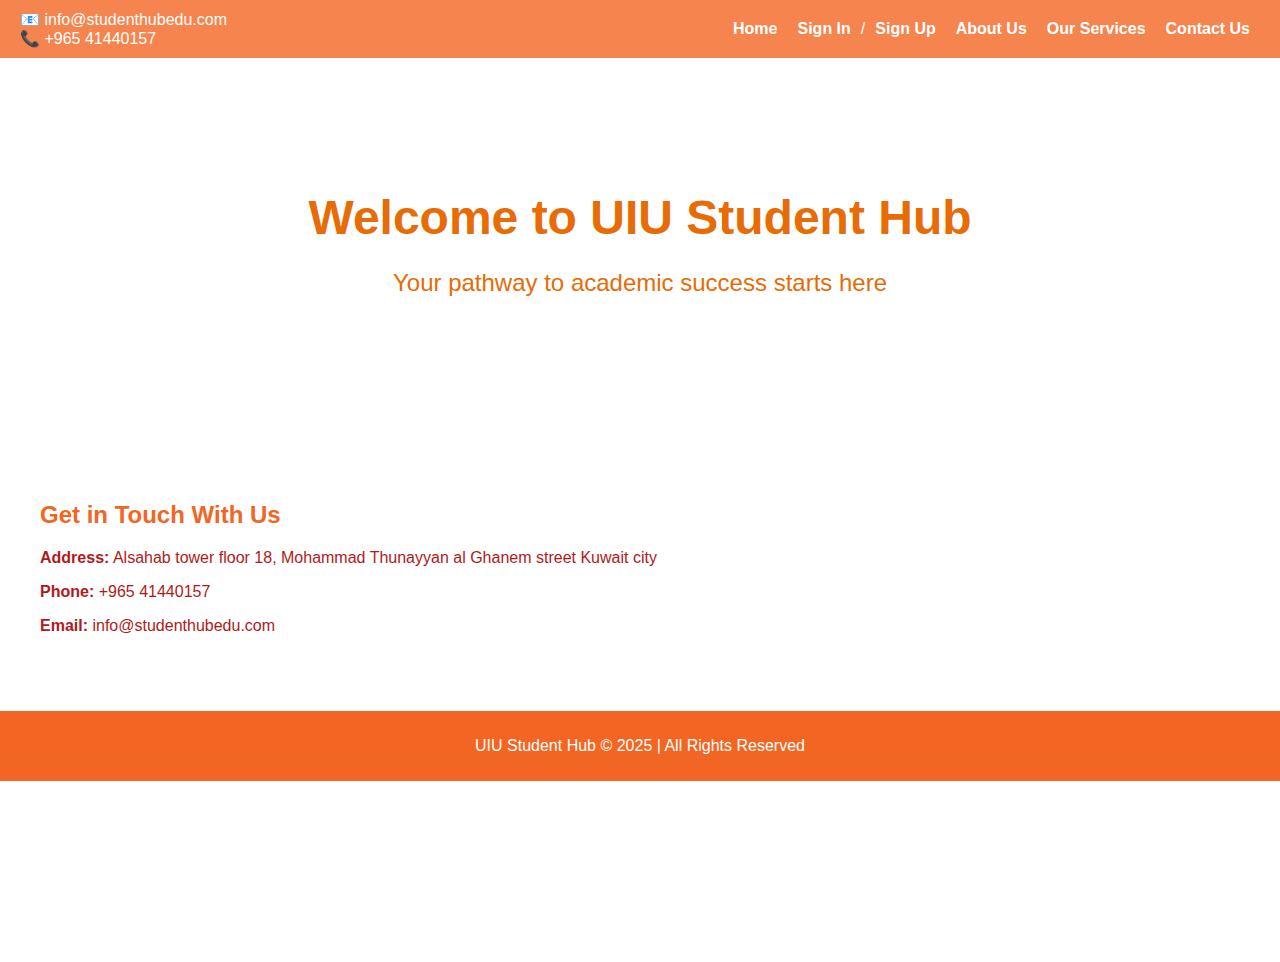
<file: Student_Hub/index.html>
<!DOCTYPE html>
<html lang="en">
<head>
    <meta charset="UTF-8">
    <meta name="viewport" content="width=device-width, initial-scale=1.0">
    <title>Contact Us - UIU Student Hub</title>
    <link rel="stylesheet" href="css/style.css"> <!-- Link to the new CSS file -->
</head>
<body>
    <!-- Sliding Background -->
    <div class="slideshow">
        <div class="slide slide1"></div>
        <div class="slide slide2"></div>
        <div class="slide slide3"></div>
    </div>

    <!-- Header Section -->
    <header>
        <div class="contact-info">
            <div>📧 info@studenthubedu.com</div>
            <div>📞 +965 41440157</div>
        </div>
        <nav>
            <a href="index.html">Home</a>
            <a href="login.php">Sign In</a>/<a href="registration.php">Sign Up</a>
            <a href="about.html">About Us</a>
            <a href="services.html">Our Services</a>
            <a href="contact.html">Contact Us</a>
        </nav>
    </header>

    <!-- Hero Section -->
    <div class="hero">
        <h1>Welcome to UIU Student Hub</h1>
        <p>Your pathway to academic success starts here</p>
    </div>

    <!-- Contact Section -->
    <section class="contact-container">
        <div class="contact-info">
            <h2>Get in Touch With Us</h2>
            <p><strong>Address:</strong> Alsahab tower floor 18, Mohammad Thunayyan al Ghanem street Kuwait city</p>
            <p><strong>Phone:</strong> +965 41440157</p>
            <p><strong>Email:</strong> info@studenthubedu.com</p>
        </div>
    </section>

    <!-- Footer Section -->
    <footer>
        <p>UIU Student Hub &copy; 2025 | All Rights Reserved</p>
    </footer>
</body>
</html>
</file>
<file: Student_Hub/css/style.css>
/* General Styling */
body {
    font-family: 'Arial', sans-serif;
    margin: 0;
    padding: 0;
    color: #b11a1a;
}

/* Sliding Background */
.slideshow {
    position: absolute;
    top: 62px;
    left: 0;
    width: 100%;
    height: 100vh;
    overflow: hidden;
    z-index: -1;
}

.slide {
    position: absolute;
    width: 100%;
    height: 74%;
    background-size: cover;
    background-position: center;
    animation: slide-right-to-left 15s linear infinite;
    /* Add this to ensure slides overlap during transitions */
    opacity: 0;
    z-index: 0;
}

/* Individual Slide Backgrounds */
.slide1 {
    background-image: url('../images/a.png'); /* Replace with your image */
    animation-delay: 0s;
}
.slide2 {
    background-image: url('../images/b.png'); /* Replace with your image */
    animation-delay: 5s;
}
.slide3 {
    background-image: url('../images/c.png'); /* Replace with your image */
    animation-delay: 10s;
}

/* Keyframes for seamless transition */
@keyframes slide-right-to-left {
    0% {
        transform: translateX(100%);
        opacity: 0;
    }
    10% {
        transform: translateX(0%);
        opacity: 1; /* Fully visible */
        z-index: 1; /* Bring to front */
    }
    30% {
        transform: translateX(0%);
        opacity: 1; /* Stay fully visible */
    }
    40% {
        transform: translateX(-100%);
        opacity: 0; /* Start fading out */
        z-index: 0; /* Move to back */
    }
    100% {
        transform: translateX(-100%);
        opacity: 0;
    }
}


/* Keyframes for Sliding */
@keyframes slide {
    0%, 20% {
        opacity: 1;
    }
    33%, 100% {
        opacity: 0;
    }
}

/* Header */
header {
    background-color: rgba(242, 101, 34, 0.8);
    color: white;
    padding: 10px 20px;
    display: flex;
    justify-content: space-between;
    align-items: center;
    z-index: 10;
}

header .contact-info div {
    margin-right: 15px;
}

/* Navigation */
header nav {
    display: flex;
}

header nav a {
    color: white;
    margin: 0 10px;
    text-decoration: none;
    font-weight: bold;
}

header nav a:hover {
    text-decoration: underline;
}

/* Hero Section */
.hero {
    text-align: center;
    color: rgb(231, 108, 6);
    padding: 100px 20px;
    position: relative;
    z-index: 1;
}

.hero h1 {
    font-size: 3rem;
    margin-bottom: 10px;
}

.hero p {
    font-size: 1.5rem;
}

/* Contact Section */
.contact-container {
    padding: 40px 20px;
    /* background: rgb(189, 180, 180); */
    margin: 20px auto;
    max-width: 1200px;
    border-radius: 8px;
    /* box-shadow: 0 4px 6px rgba(0, 0, 0, 0.1); */
}

.contact-info h2 {
    color: #f26522;
}

/* Footer */
footer {
    background-color: #f26522;
    color: white;
    text-align: center;
    padding: 10px 20px;
}
</file>
